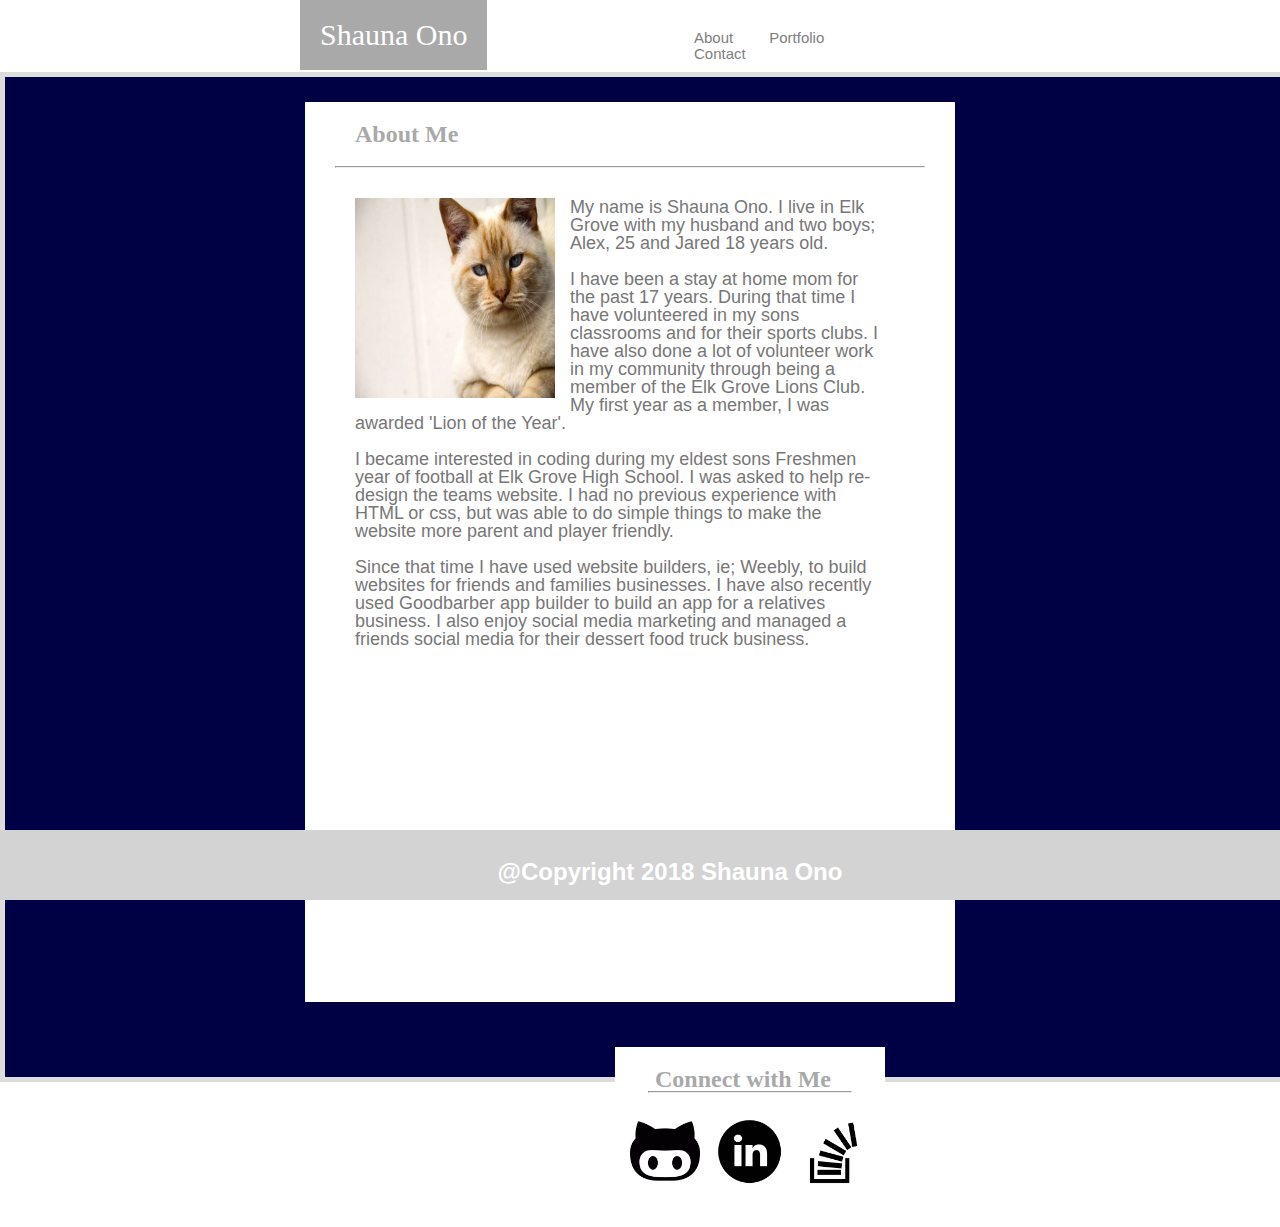
<file: index.html>
<!DOCTYPE html>
<html>
<head>
<title>Shauna Ono</title>

<!-- CSS - Reset and Style -->

<link rel="stylesheet" type="text/css" href="assets/css/reset.css">
<link rel="stylesheet" type="text/css" href="assets/css/style.css">

</head>

<body>

	<!-- Header with Navigation -->

<div class="header">
	<div id="box1"><span id="name"></span>Shauna Ono</div>	
	<div id="box2">
		<ul>
			<li><a href="index.html">About</a></li>
			<li><a href="portfolio.html">Portfolio</a></li>
			<li><a href="Contact">Contact</a></li>
			
		</ul>
	</div>
	</div>

	<!-- About Me with Image and Paragraph -->
<div class="container">

	<section class="wrapper">

		<h1>About Me</h1>	
				<hr id="hr_about">
		<section class="about_me">
<div id="cat_photo">
	<img src="assets/images/cat.jpg" align= "left" alt="Cat Photo">

		<p>My name is Shauna Ono. I live in Elk Grove with my husband and two boys; Alex, 25 and Jared 18 years old.<br><br>

		I have been a stay at home mom for the past 17 years. During that time I have volunteered in my sons classrooms and for their sports clubs.  I have also done a lot of volunteer work in my community through being a member of the Elk Grove Lions Club.  My first year as a member, I was awarded 'Lion of the Year'. <br><br>

		I became interested in coding during my eldest sons Freshmen year of football at Elk Grove High School.  I was asked to  help re-design the teams website.  I had no previous experience with HTML or css, but was able to do simple things to make the website more parent and player friendly.<br><br>

		Since that time I have used website builders, ie; Weebly, to build websites for friends and families businesses.  I have also recently used Goodbarber app builder to build an app for a relatives business. I also enjoy social media marketing and managed a friends social media for their dessert food truck business.

		</p>
</div>
			

		</section>

	</section>

 <aside class="connect_me">

	<h2>Connect with Me</h2>
		
		<hr align="center" width= "75%">

		<ul class="icons">
			<li><a href="https://github.com/shaunaono" target="_blank"><img src="assets/images/githublogo.png" alt="Link to My github" id="connect"></a></li>

			<li><a href="www.linkedin.com/in/shauna-ono-bb410226
			" target="_blank"><img src="assets/images/linkedin.png" alt="Link to My Linkedin" id="connect"></a></li>

			<li><a href="https://stackoverflow.com/users/9249036/shauna-ono" target="_blank"><img src="assets/images/stack.png" alt="Link to My Stackoverflow" id="connect"></a></li>

		</ul>

	</aside> 
	</div>


<!-- Footer -->

<div class="footer">
	<h6>@Copyright 2018 Shauna Ono</h6>
</div>


</body>
</html>
</file>
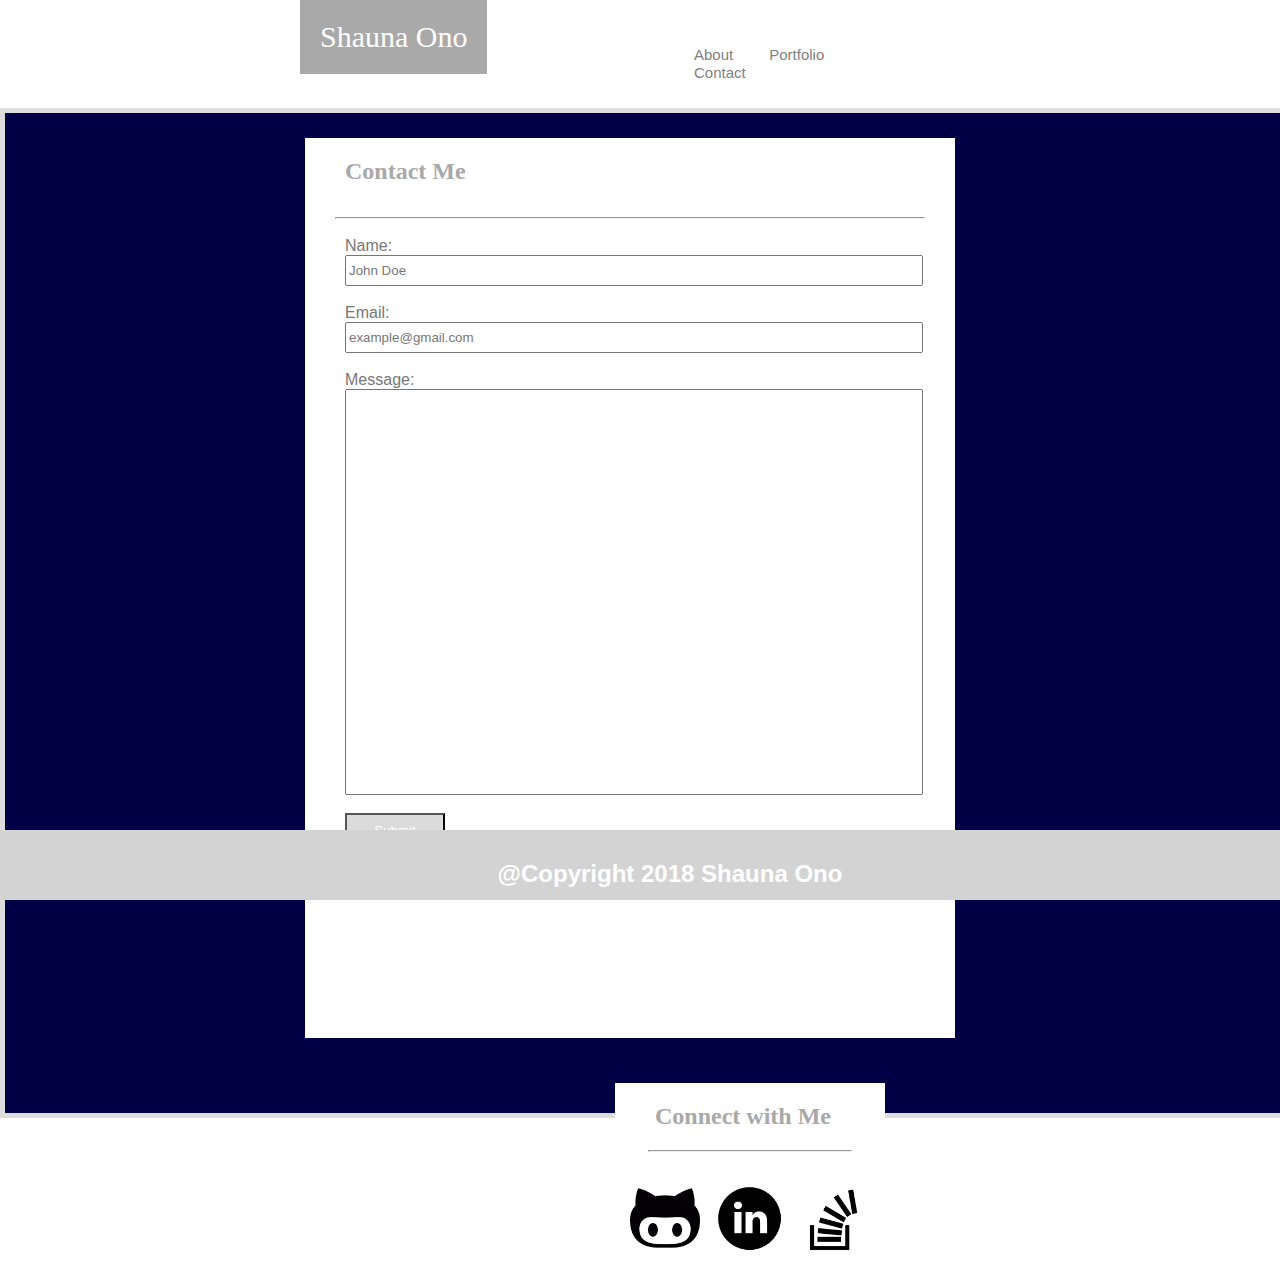
<file: contact.html>
<!DOCTYPE html>
<html>
<head>
<title>Shauna Ono</title>
<link rel="stylesheet" type="text/css" href="assets/css/style.css">
</head>
<body>
<div class="header">
	<div id="box1">Shauna Ono</div>	
	<div id="box2">
		<ul>
			<li><a href="index.html">About</a></li>
			<li><a href="portfolio.html">Portfolio</a></li>
			<li><a href="contact.html">Contact</a></li>
			
		</ul>
	</div>

<!-- About Me with Image and Paragraph -->
<div class="container">

	<section class="wrapper">

		<h4>Contact Me</h4>	
				<hr id="hr_about">
		<section class="about_me">
	
<form action="/action_page.php">
  Name:<br>
  <input type="text" name="Name" value="John Doe" style= " height: 25px; width: 570px">
  				<br><br>

  Email:<br>
  <input type="text" name="Email" value="example@gmail.com" style=" height: 25px; width: 570px">
  				<br><br>

  Message:<br>
  <input type="text" name="Message" style="height: 400px; width: 570px">
  				<br><br>
  
  <input type="submit" value="Submit" style="color: #fff; background-color: #d3d3d3d3; font-family: 'Arial', 'Helvetica Neue', Helvetica, sans-serif; height: 35px; width: 100px">
</form> 

</section>

	</section>

 <aside class="connect_me">

	<h2>Connect with Me</h2>
		
		<hr align="center" width="75%">

		<ul class="icons">
			<li><a href="https://github.com/shaunaono" target="_blank"><img src="assets/images/githublogo.png" alt="Link to My github" id="connect"></a></li>

			<li><a href="www.linkedin.com/in/shauna-ono-bb410226
			" target="_blank"><img src="assets/images/linkedin.png" alt="Link to My Linkedin" id="connect"></a></li>

			<li><a href="https://stackoverflow.com/users/9249036/shauna-ono" target="_blank"><img src="assets/images/stack.png" alt="Link to My Stackoverflow" id="connect"></a></li>

		</ul>

	</aside> 
	</div>

<div class="footer">
	<h6>@Copyright 2018 Shauna Ono</h6>
</div>

	
	





</body>
</html>
</file>
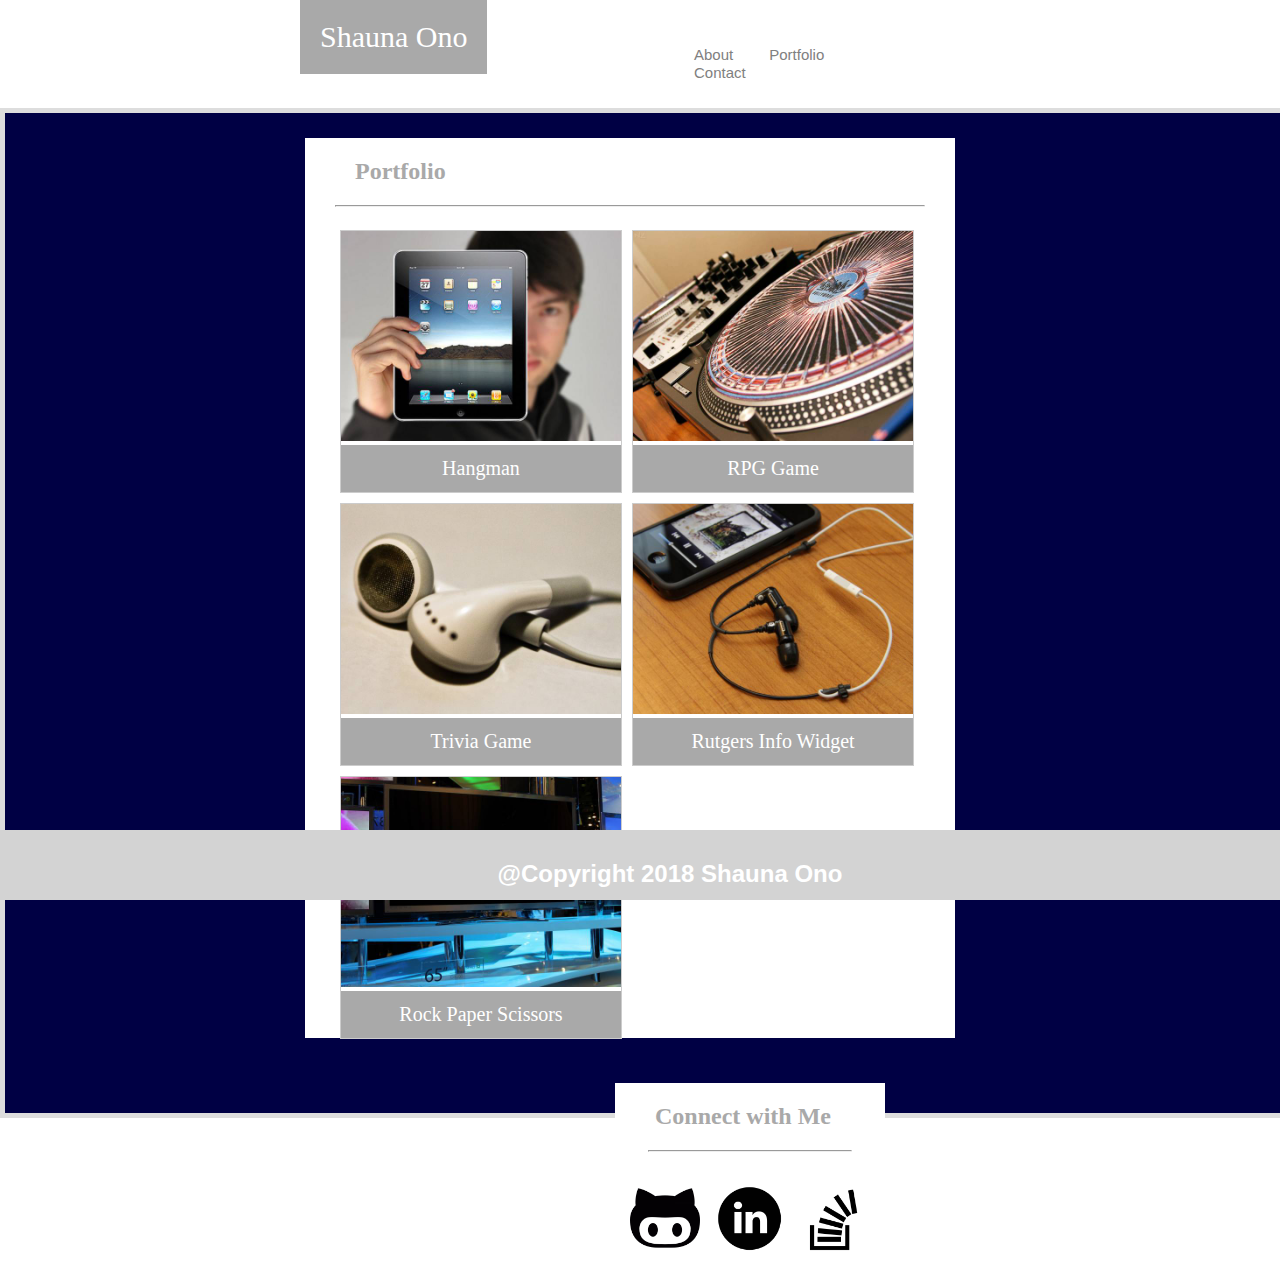
<file: portfolio.html>
<!DOCTYPE html>
<html>
<head>
<title>Shauna Ono</title>
<link rel="stylesheet" type="text/css" href="assets/css/style.css">
</head>
<body>
<div class="header">
	<div id="box1">Shauna Ono</div>	
	<div id="box2">
		<ul>
			<li><a href="index.html">About</a></li>
			<li><a href="portfolio.html">Portfolio</a></li>
			<li><a href="contact.html">Contact</a></li>
			
		</ul>
	
</div>	

<!-- Portfolio with Images and Titles -->
<div class="container">

	<section class="wrapper">

		<h1>Portfolio</h1>	
				<hr id="hr_about">
		<section class="about_me">

<div class="gallery">
	<img src="assets/images/hangman.jpg" alt="Hangman">
		<div class="desc">Hangman</div>
</div>
<div class="gallery">
	<img src="assets/images/rpg.jpg" alt="RPG Game">
		<div class="desc">RPG Game</div>
</div>
<div class="gallery">
	<img src="assets/images/trivia.jpg" alt="Trivia">
		<div class="desc">Trivia Game</div>
</div>
<div class="gallery">
	<img src="assets/images/rutgers.jpg" alt="Rutgers">
		<div class="desc">Rutgers Info Widget</div>
</div>
<div class="gallery">
	<img src="assets/images/rock.jpg" alt="Rock Paper Scissors">
		<div class="desc">Rock Paper Scissors</div>
</div>			
		</section>

	</section>

<aside class="connect_me">

	<h2>Connect with Me</h2>
		
		<hr align="center" width="75%">

		<ul class="icons">
			<li><a href="https://github.com/shaunaono" target="_blank"><img src="assets/images/githublogo.png" alt="Link to My github" id="connect"></a></li>

			<li><a href="www.linkedin.com/in/shauna-ono-bb410226
			" target="_blank"><img src="assets/images/linkedin.png" alt="Link to My Linkedin" id="connect"></a></li>

			<li><a href="https://stackoverflow.com/users/9249036/shauna-ono" target="_blank"><img src="assets/images/stack.png" alt="Link to My Stackoverflow" id="connect"></a></li>

		</ul>

	</aside> 
	</div>


<!-- Footer -->

<div class="footer">
	<h6>@Copyright 2018 Shauna Ono</h6>
</div>


</body>
</html>
</file>
<file: assets/css/style.css>
html{
	height: 100%;
}
/* Body with backround image */

body{
	box-sizing: border-box;
	background-color: #fff;
	margin: 0 auto;
	padding: 0;
	height: 100%;
	
}

/* Header with name and navigation */

.header{
	margin-top: 0;
}

#box1{

	background-color: #a9a9a9;
	font-family: 'Georgia', Times, Times New Roman, serif;
	font-size: 30px;
	color: white;
	float: left;
	margin-top: 0;
	margin-left: 300px;
	padding: 20px;
}

#box2{
	margin-top: 20px;
	width: 15%;
	margin-right: 420px;
	float: right;

}

ul{
	background-color: #ffffff;
	list-style: none;
	padding: 10px;
	
}


li{ 
	display: inline;
	
	}

#box2 a{  
	padding: 14px 16px;
	color: gray;
	font-family: 'Arial', 'Helvetica Neue', Helvetica, sans-serif;
	font-size: 15px;	
	text-align: center;
	text-decoration: none;
	
}

/* About Me and Connect with Me */

.container{
	clear: both;
	border: 5px solid #dddddd;
	background-color: #000044;
	width: 100%;
	height: 1000px;

}

.wrapper{
	background-color: #fff;
	border::1px;
	float: left;
	margin: 25px 0 20px 300px;
	width: 650px;
	height: 900px;

}

.about_me{
	padding: 10px 30px 30px 30px;
	background-color: #fff;
}


p{
	font-family: 'Arial', 'Helvetica Neue', Helvetica, sans-serif;
	color: #777;
	font-size: 18px;
	margin: 0 25px 0 0;
	
	
}

#cat_photo{
	float: left;
	margin: 12px 20px 0;	
}


 #cat_photo img {
	padding: 0 15px 10px 0;
 	width: 200px;
 	height: 200px;
 }



#hr_about{

	display: block;
	margin-top: 20px;
	margin-left: 30px;
	margin-right: 30px;
	border-style: inset;
	border-width: 1px;
}


h1{
	text-align: left;
	color:#a9a9a9;
	font-size: 24px;
	font-weight: bold;
	margin: 20px 0 0 50px;

}

aside{
	width: 270px;
	height: 180px;

}

.connect_me{
	background-color: #fff;
	border: 1px;
	float: right;
	margin: 25px 400px 0 20px;
	
}


#connect{
	padding: 5px;
	width: 70px;
	background-color: white;
	display: inline-block;
	

}

/*Gallery */

.gallery{

	margin: 5px;
	border: 1px solid #ccc;
	float: left;
	width: 280px;
	
}

.gallery img{
	width: 100%;
	height: auto;

}

.desc{
	background-color: #a9a9a9;
	padding: 12px;
	color: #fff;
	font-size: 20px;
	font-family: 'Georgia', Times, Times New Roman, serif;
	text-align: center;
}

/* Headers */
h2{
	text-align: center;
	color: #a9a9a9;
	float: left;
	font-size: 24px;
	font-weight: bold;
	margin-top: 20px;
	margin-left: 40px;

}


h3{
	text-align: center;
	color: #fff;
	background-color:#a9a9a9:;
	font-size: 18px;
	margin: 0 auto;
	padding: 10px 0;
	font-family:  'Georgia', Times, Times New Roman, serif;
}

h4{
	text-align: left;
	color:#a9a9a9;
	font-size: 24px;
	font-weight: bold;
	margin-top: 20px;
	margin-left: 40px;
}	

h5{

	color: white;
	text-align: center;
	background-color: #d3d3d3;
	padding: 25px;
	width: 100px;
}

h6{
	text-align: center;
	color: white;
	font-size: 24px;
	font-weight: bold;
	margin-top: 20px;
	margin-left: 40px;

}



/* Contact Me */

form {
	color: #777777;
	margin-left: 10px;
    font-family: 'Arial', 'Helvetica Neue', Helvetica, sans-serif;
}

input {
	color: #777;
    font-family: 'Arial', 'Helvetica Neue', Helvetica, sans-serif;

}



/* Footer - fixed */

.footer{
	bottom: 0;
	padding: 10px;
	width: 100%;
	height: 50px;
	clear: both;
	font-family: 'Arial', 'Helvetica Neue', Helvetica, sans-serif;
	font-size: 12px;
	color: #333333;
	position: fixed;
	background-color: #d3d3d3;
	text-align: center;
	border-top:  10px #333333;

}
</file>
